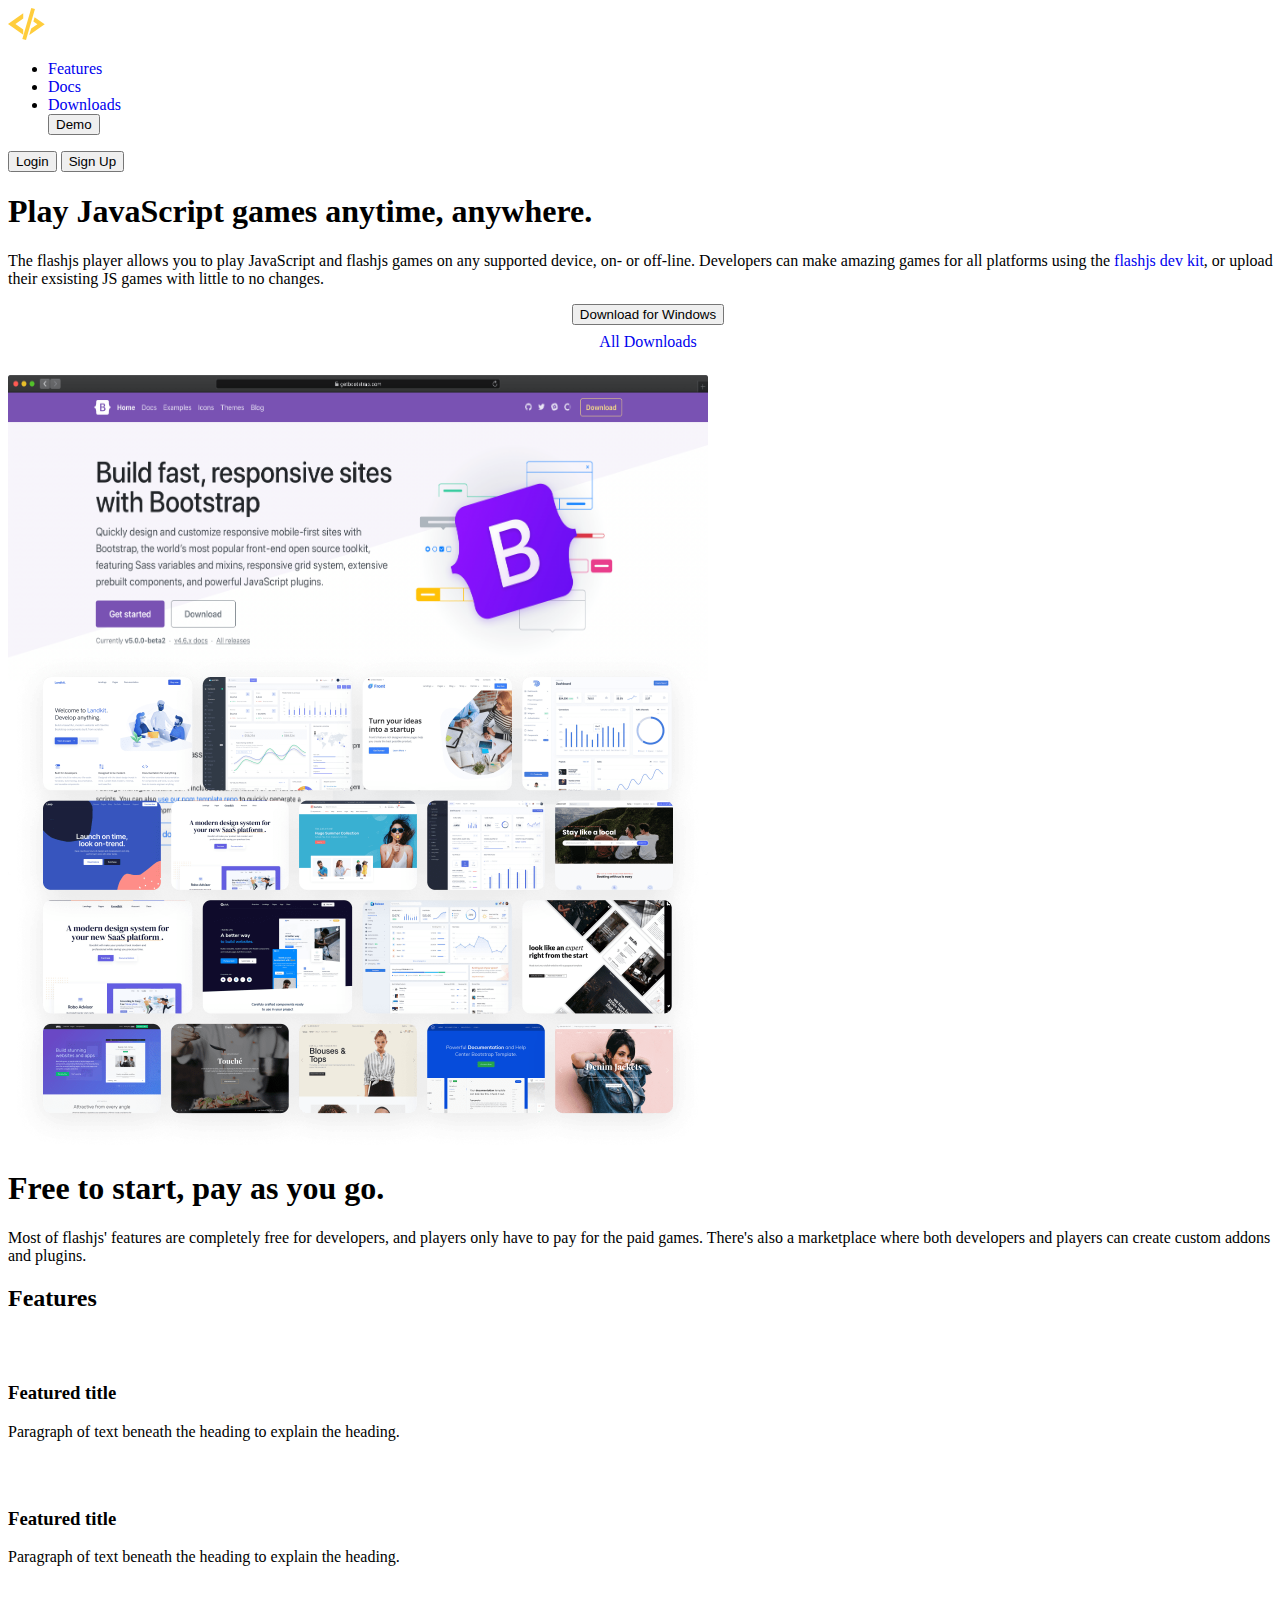
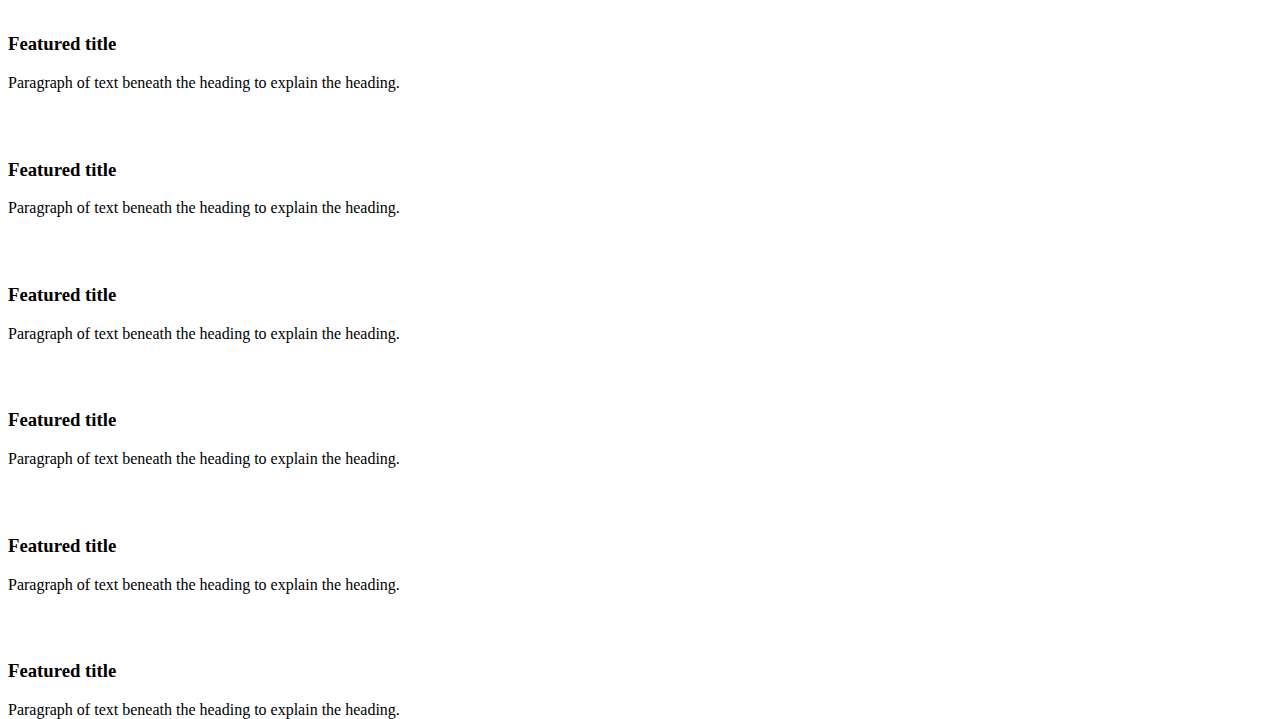
<file: index.html>
<!DOCTYPE html>
<html>

<head>
  <meta charset="UTF-8">
  <meta http-equiv="X-UA-Compatible" content="IE=edge">
  <meta name="viewport" content="width=device-width, initial-scale=1.0">
  <title>flashjs</title>
  <link rel="icon" href="/assets/favicon.svg" type="image/svg+xml">
  <link href="https://cdn.jsdelivr.net/npm/bootstrap@5.2.1/dist/css/bootstrap.min.css" rel="stylesheet"
    integrity="sha384-iYQeCzEYFbKjA/T2uDLTpkwGzCiq6soy8tYaI1GyVh/UjpbCx/TYkiZhlZB6+fzT" crossorigin="anonymous">
  <link href="style.css" rel="stylesheet" type="text/css">
</head>

<body>
  <header class="p-3 text-bg-dark">
    <div class="container">
      <div class="d-flex flex-wrap align-items-center justify-content-center justify-content-lg-start">
        <a href="." class="d-flex align-items-center mb-2 mb-lg-0 text-white text-decoration-none">
          <svg class="bi me-2" height="32" role="img" aria-label="flashjs" viewBox="0 0 205 74.07819074409163">
            <defs id="SvgjsDefs1397"></defs>
            <g id="SvgjsG1398" featurekey````="xG21Y3-0"
              transform="matrix(1.7737525814540651,0,0,1.7737525814540651,-1.9830554401962779,-7.305334054464811)"
              fill="#ffcd3c">
              <g xmlns="http://www.w3.org/2000/svg">
                <g>
                  <polygon fill="#ffcd3c" points="10.821,24.951 21,32.193 21,39.035 1.118,24.891 21,11.118 21,17.9   ">
                  </polygon>
                </g>
                <g>
                  <polygon fill="#ffcd3c"
                    points="49.039,25.277 35.815,16.063 34.219,21.712 39.475,25.338 31.411,30.97 29,38.79 29,39.424   ">
                  </polygon>
                </g>
                <rect x="25.577" y="3.983" transform="matrix(0.9606 0.278 -0.278 0.9606 8.0575 -6.8179)" fill="#ffcd3c"
                  width="4.981" height="42.035"></rect>
              </g>
            </g>
            <g id="SvgjsG1399" featurekey="n48U4P-0"
              transform="matrix(1.6228491494534343,0,0,1.6228491494534343,105.00000038691739,13.717303979448435)"
              fill="#ffffff">
              <path
                d="M5.16 5.720000000000001 c0.24 0 0.74 0.02668 1.5 0.08002 l0 2.12 c-0.37334 -0.04 -0.71334 -0.06 -1.02 -0.06 c-0.41334 0 -0.7 0.09 -0.86 0.27 s-0.24 0.49 -0.24 0.93 l0 0.6 l1.96 0 l0 1.9 l-1.96 0 l0 8.44 l-2.84 0 l0 -8.44 l-1.7 0 l0 -1.9 l1.7 0 l0 -0.76 c0 -1.0133 0.30334 -1.7967 0.91 -2.35 s1.4567 -0.83 2.55 -0.83 z M10.66 5.720000000000001 l0 14.28 l-2.84 0 l0 -14.28 l2.84 0 z M17.66 9.38 c3.0134 0.01334 4.52 0.9933 4.52 2.94 l0 5.48 c0 1.0133 0.12 1.7467 0.36 2.2 l-2.88 0 c-0.10666 -0.32 -0.17332 -0.65334 -0.19998 -1 c-0.84 0.85334 -2 1.28 -3.48 1.28 c-1.08 0 -1.9367 -0.27334 -2.57 -0.82 s-0.95 -1.3067 -0.95 -2.28 c0 -0.94666 0.3 -1.68 0.9 -2.2 c0.61334 -0.54666 1.7267 -0.89332 3.34 -1.04 c1.1467 -0.12 1.8733 -0.27 2.18 -0.45 s0.46 -0.45666 0.46 -0.83 c0 -0.46666 -0.14 -0.81332 -0.42 -1.04 s-0.74666 -0.34 -1.4 -0.34 c-0.6 0 -1.0533 0.12334 -1.36 0.37 s-0.48666 0.64332 -0.54 1.19 l-2.84 0 c0.06666 -1.1333 0.53332 -1.9933 1.4 -2.58 s2.0266 -0.88 3.48 -0.88 z M15.3 17.06 c0 0.88 0.58 1.32 1.74 1.32 c1.52 -0.01334 2.2866 -0.79334 2.3 -2.34 l0 -1.1 c-0.22666 0.22666 -0.8 0.39332 -1.72 0.49998 c-0.8 0.09334 -1.3867 0.25668 -1.76 0.49002 s-0.56 0.61 -0.56 1.13 z M28.62 9.38 c1.3867 0 2.47 0.28002 3.25 0.84002 s1.2167 1.38 1.31 2.46 l-2.7 0 c-0.04 -0.49334 -0.22 -0.85 -0.54 -1.07 s-0.78666 -0.33 -1.4 -0.33 c-0.53334 0 -0.93 0.08 -1.19 0.24 s-0.39 0.4 -0.39 0.72 c0 0.24 0.08666 0.44 0.26 0.6 s0.43668 0.3 0.79002 0.42 s0.74334 0.22 1.17 0.3 c1.2933 0.25334 2.2066 0.51334 2.74 0.78 s0.92334 0.58666 1.17 0.96 s0.37 0.83334 0.37 1.38 c0 1.16 -0.42334 2.05 -1.27 2.67 s-1.9967 0.93 -3.45 0.93 c-1.52 0 -2.7034 -0.32666 -3.55 -0.98 s-1.2833 -1.54 -1.31 -2.66 l2.7 0 c0 0.53334 0.20666 0.95668 0.62 1.27 s0.93334 0.47 1.56 0.47 c0.53334 0 0.97668 -0.11666 1.33 -0.35 s0.53 -0.55668 0.53 -0.97002 c0 -0.26666 -0.11 -0.48666 -0.33 -0.66 s-0.53 -0.32668 -0.93 -0.46002 s-1.02 -0.28668 -1.86 -0.46002 c-0.66666 -0.13334 -1.26 -0.31334 -1.78 -0.54 s-0.91666 -0.52332 -1.19 -0.88998 s-0.41 -0.81666 -0.41 -1.35 c0 -0.68 0.16334 -1.2733 0.49 -1.78 s0.82666 -0.89 1.5 -1.15 s1.51 -0.39 2.51 -0.39 z M37.96 5.720000000000001 l0 5.38 l0.06 0 c0.32 -0.53334 0.75334 -0.95334 1.3 -1.26 s1.1267 -0.46 1.74 -0.46 c1.32 0 2.2766 0.33334 2.87 1 s0.89 1.72 0.89 3.16 l0 6.46 l-2.84 0 l0 -5.88 c0 -0.84 -0.13666 -1.4667 -0.41 -1.88 s-0.74334 -0.62 -1.41 -0.62 c-0.76 0 -1.3167 0.23 -1.67 0.69 s-0.53 1.2167 -0.53 2.27 l0 5.42 l-2.84 0 l0 -14.28 l2.84 0 z M50.08 5.720000000000001 l0 2.34 l-2.84 0 l0 -2.34 l2.84 0 z M50.08 9.66 l0.000019531 10.92 c0 0.74666 -0.11 1.3333 -0.33 1.76 s-0.58 0.75 -1.08 0.97 s-1.2367 0.33 -2.21 0.33 c-0.37334 0 -0.68668 -0.02666 -0.94002 -0.08 l0 -2.34 c0.16 0.05334 0.37334 0.08 0.64 0.08 c0.41334 0 0.7 -0.08334 0.86 -0.25 s0.23334 -0.39666 0.22 -0.69 l0 -10.7 l2.84 0 z M56.78 9.38 c1.3867 0 2.47 0.28002 3.25 0.84002 s1.2167 1.38 1.31 2.46 l-2.7 0 c-0.04 -0.49334 -0.22 -0.85 -0.54 -1.07 s-0.78666 -0.33 -1.4 -0.33 c-0.53334 0 -0.93 0.08 -1.19 0.24 s-0.39 0.4 -0.39 0.72 c0 0.24 0.08666 0.44 0.26 0.6 s0.43668 0.3 0.79002 0.42 s0.74334 0.22 1.17 0.3 c1.2933 0.25334 2.2066 0.51334 2.74 0.78 s0.92334 0.58666 1.17 0.96 s0.37 0.83334 0.37 1.38 c0 1.16 -0.42334 2.05 -1.27 2.67 s-1.9967 0.93 -3.45 0.93 c-1.52 0 -2.7034 -0.32666 -3.55 -0.98 s-1.2833 -1.54 -1.31 -2.66 l2.7 0 c0 0.53334 0.20666 0.95668 0.62 1.27 s0.93334 0.47 1.56 0.47 c0.53334 0 0.97668 -0.11666 1.33 -0.35 s0.53 -0.55668 0.53 -0.97002 c0 -0.26666 -0.11 -0.48666 -0.33 -0.66 s-0.53 -0.32668 -0.93 -0.46002 s-1.02 -0.28668 -1.86 -0.46002 c-0.66666 -0.13334 -1.26 -0.31334 -1.78 -0.54 s-0.91666 -0.52332 -1.19 -0.88998 s-0.41 -0.81666 -0.41 -1.35 c0 -0.68 0.16334 -1.2733 0.49 -1.78 s0.82666 -0.89 1.5 -1.15 s1.51 -0.39 2.51 -0.39 z">
              </path>
            </g>
          </svg>
        </a>

        <ul class="nav col-12 col-lg-auto me-lg-auto mb-2 justify-content-center mb-md-0">
          <li><a href="#features" class="nav-link px-2 text-white">Features</a></li>
          <li><a href="#" class="nav-link px-2 text-white">Docs</a></li>
          <li><a href="#" class="nav-link px-2 text-white">Downloads</a></li>
          <button type="button" class="btn btn-outline-light me-2"
            onclick="location.href = './demo/game.html';">Demo</button>
        </ul>

        <div class="text-end">
          <button id="login" type="button" class="btn btn-outline-light me-2">Login</button>
          <button id="signup" type="button" class="btn btn-warning">Sign Up</button>
        </div>
      </div>
    </div>
  </header>
  <main>
    <div class="px-4 pt-5 my-5 text-center border-bottom">
      <h1 class="display-4 fw-bold">Play JavaScript games anytime, anywhere.</h1>
      <div class="col-lg-6 mx-auto">
        <p class="lead mb-4">The flashjs player allows you to play JavaScript and flashjs games on any supported device,
          on- or off-line. Developers can make amazing games for all platforms using the <a
            href="https://google.com">flashjs dev kit</a>, or upload their exsisting JS games with little to no changes.
        </p>
        <div id="downloadButtons" style="text-align: center; margin-bottom: 24px;">
          <!--           Download buttons are loaded through script.js -->
        </div>
      </div>
      <div class="overflow-hidden" style="max-height: 30vh;">
        <div class="container px-5">
          <img src="./assets/tests/test1.png" class="img-fluid border rounded-3 shadow-lg mb-4" alt="Example image"
            width="700" height="500" loading="lazy">
        </div>
      </div>
    </div>
    <div class="container col-xxl-8 px-4 py-5">
      <div class="row flex-lg-row-reverse align-items-center g-5 py-5">
        <div class="col-10 col-sm-8 col-lg-6">
          <img src="./assets/tests/test2.png" class="d-block mx-lg-auto img-fluid" alt="Bootstrap Themes" width="700"
            height="500" loading="lazy">
        </div>
        <div class="col-lg-6">
          <h1 class="display-5 fw-bold lh-1 mb-3">Free to start, pay as you go.</h1>
          <p class="lead">Most of flashjs' features are completely free for developers, and players only have to pay for
            the paid games. There's also a marketplace where both developers and players can create custom addons and
            plugins.</p>
        </div>
      </div>
    </div>
    <div id="features" class="container px-4 py-5" id="icon-grid">
      <h2 class="pb-2 border-bottom">Features</h2>
      <div class="row row-cols-1 row-cols-sm-2 row-cols-md-3 row-cols-lg-4 g-4 py-5">
        <div class="col d-flex align-items-start">
          <svg class="bi text-muted flex-shrink-0 me-3" width="1.75em" height="1.75em">
            <use xlink:href="#bootstrap"></use>
          </svg>
          <div>
            <h3 class="fw-bold mb-0 fs-4">Featured title</h3>
            <p>Paragraph of text beneath the heading to explain the heading.</p>
          </div>
        </div>
        <div class="col d-flex align-items-start">
          <svg class="bi text-muted flex-shrink-0 me-3" width="1.75em" height="1.75em">
            <use xlink:href="#cpu-fill"></use>
          </svg>
          <div>
            <h3 class="fw-bold mb-0 fs-4">Featured title</h3>
            <p>Paragraph of text beneath the heading to explain the heading.</p>
          </div>
        </div>
        <div class="col d-flex align-items-start">
          <svg class="bi text-muted flex-shrink-0 me-3" width="1.75em" height="1.75em">
            <use xlink:href="#calendar3"></use>
          </svg>
          <div>
            <h3 class="fw-bold mb-0 fs-4">Featured title</h3>
            <p>Paragraph of text beneath the heading to explain the heading.</p>
          </div>
        </div>
        <div class="col d-flex align-items-start">
          <svg class="bi text-muted flex-shrink-0 me-3" width="1.75em" height="1.75em">
            <use xlink:href="#home"></use>
          </svg>
          <div>
            <h3 class="fw-bold mb-0 fs-4">Featured title</h3>
            <p>Paragraph of text beneath the heading to explain the heading.</p>
          </div>
        </div>
        <div class="col d-flex align-items-start">
          <svg class="bi text-muted flex-shrink-0 me-3" width="1.75em" height="1.75em">
            <use xlink:href="#speedometer2"></use>
          </svg>
          <div>
            <h3 class="fw-bold mb-0 fs-4">Featured title</h3>
            <p>Paragraph of text beneath the heading to explain the heading.</p>
          </div>
        </div>
        <div class="col d-flex align-items-start">
          <svg class="bi text-muted flex-shrink-0 me-3" width="1.75em" height="1.75em">
            <use xlink:href="#toggles2"></use>
          </svg>
          <div>
            <h3 class="fw-bold mb-0 fs-4">Featured title</h3>
            <p>Paragraph of text beneath the heading to explain the heading.</p>
          </div>
        </div>
        <div class="col d-flex align-items-start">
          <svg class="bi text-muted flex-shrink-0 me-3" width="1.75em" height="1.75em">
            <use xlink:href="#geo-fill"></use>
          </svg>
          <div>
            <h3 class="fw-bold mb-0 fs-4">Featured title</h3>
            <p>Paragraph of text beneath the heading to explain the heading.</p>
          </div>
        </div>
        <div class="col d-flex align-items-start">
          <svg class="bi text-muted flex-shrink-0 me-3" width="1.75em" height="1.75em">
            <use xlink:href="#tools"></use>
          </svg>
          <div>
            <h3 class="fw-bold mb-0 fs-4">Featured title</h3>
            <p>Paragraph of text beneath the heading to explain the heading.</p>
          </div>
        </div>
      </div>
    </div>
  </main>
  <script src="https://cdnjs.cloudflare.com/ajax/libs/jquery/3.6.1/jquery.min.js"></script>
  <script src="https://cdnjs.cloudflare.com/ajax/libs/bootstrap/5.2.1/js/bootstrap.min.js"></script>
  <script src="script.js"></script>
</body>

</html>
</file>
<file: style.css>
html,
body {
  height: 100%;
  width: 100%;
  scroll-behavior: smooth;
}

a:link {
  text-decoration: none;
}

a:visited {
  text-decoration: none;
}

a:hover {
  text-decoration: none;
}

a:active {
  text-decoration: none;
}
</file>
